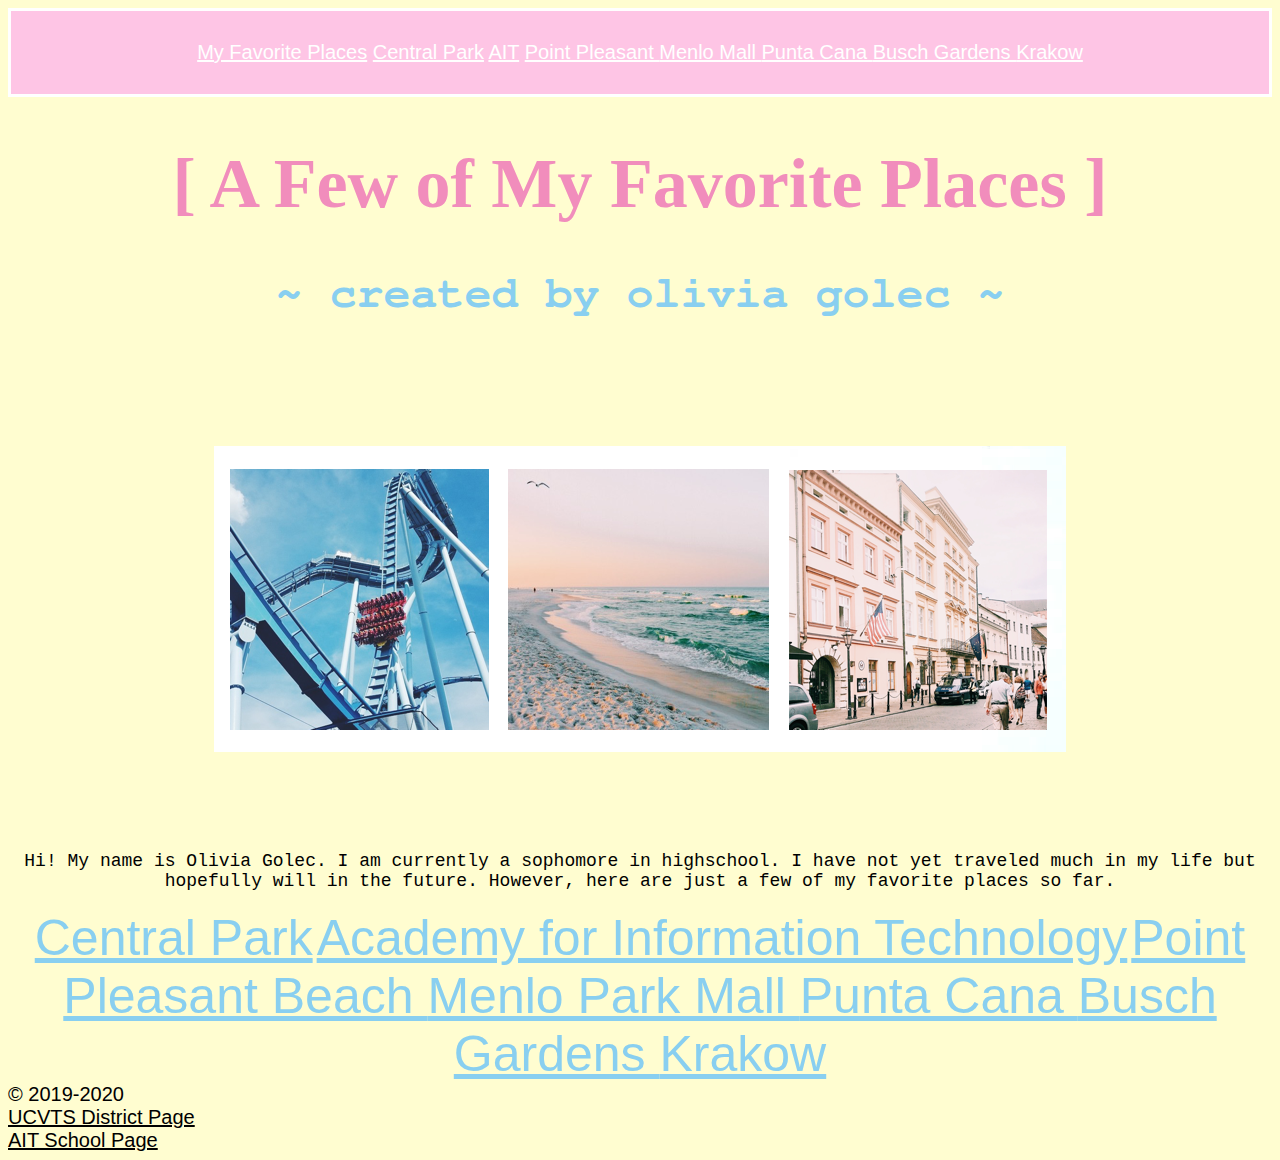
<file: pset-1a/index.html>
<!DOCTYPE html>

<html>

<head>
	<link rel="stylesheet" href="styles/styles1.css" />
	<title> olivia golec's favorite places </title>
</head>

<body>

	<header> <a href="index.html">My Favorite Places</a>
		<a href="Central-Park.html"> Central Park</a>
		<a href="Academy-for-Information-Technology.html"> AIT</a>
		<a href="Point-Pleasant-Beach.html">Point Pleasant </a>
		<a href="Menlo-Park-Mall.html">Menlo Mall </a>
		<a href="Punta-Cana.html">Punta Cana </a>
		<a href="Busch-Gardens.html"> Busch Gardens </a>
		<a href="Krakow.html"> Krakow </a>
	</header>
	<h1 id="color1">
		<center> [ A Few of My Favorite Places ] <center>
	</h1>

	<h2 id="color2">
		<center> ~ created by olivia golec ~
	</h2>
	<center>
		<img src="images/pictures.png" class="center">
		<p> Hi! My name is Olivia Golec. I am currently a sophomore in highschool. I have not yet traveled much in my life but hopefully will in the future. However, here are just a few of my favorite places so far. </p>
		<a href="Central-Park.html" title="Central Park"> Central Park</a>
		<a href=" Academy-for-Information-Technology.html" title="Academy for Information Technology">Academy for Information Technology</a>
		<a href="Point-Pleasant-Beach.html" title="Point Pleasant"> Point Pleasant Beach </a>
		<a href="Menlo-Park-Mall.html" title="Menlo Park Mall">Menlo Park Mall </a>
		<a href="Punta-Cana.html" title="Punta Cana">Punta Cana </a>
		<a href="Busch-Gardens.html" title="Busch Gardens">Busch Gardens </a>
		<a href="Krakow.html" title="Krakow">Krakow </a>

		<footer> &copy; 2019-2020 </footer>
		<footer> <a href="https://www.ucvts.tec.nj.us/">UCVTS District Page </a> </footer>
		<footer> <a href="https://www.ucvts.tec.nj.us/Page?752"> AIT School Page </a> </footer>
</body>

</html>
</file>
<file: pset-1a/styles/styles1.css>
* {
  margin: 1;
  padding: 1;
}

body {
  background-color: #FFFDD0;
}

h1 {
  font-size: 70px;
  font-family: Impact, fantasy;
}

h2 {
  font-family: FreeMono, monospace;
  font-size: 45px;
}

p {
  font-family: Courier, monospace;
  font-size: 18px;
}

header {
  font-size: 20px;
  font-family: "Arial Black", Gadget, sans-serif;
  text-align: center;
  color: black;
  padding: 30px;
  background-color: #FEC5E5;
  border: 3px solid white;
}

footer {
  font-size: 20px;
  font-family: "Arial Black", Gadget, sans-serif;
  text-align: left;
}

a:hover {
  color: #89CFF0;
}

.center {
  display: block;
  margin-left: auto;
  margin-right: auto;
  width: auto;
}

.center2 {
  text align: center;
  line-height: 50%;
}

.section-content {
  color: black;
  font-size: 23px;
  font-weight: normal;
}

a[title] {
  color: #89CFF0;
  font-size: 50px;
  font-family: "Arial Black", Gadget, sans-serif;
  text-align: justify;
}

a[href="https://www.ucvts.tec.nj.us/"] {
  color: black;
}

a[href="https://www.ucvts.tec.nj.us/Page?752"] {
  color: black;
}

p~ul {
  color: black;
}

a[href="https://www.ucvts.tec.nj.us/domain/107"] {
  color: pink;
  font-size: 30px;
}

a[href="https://www.centralpark.com/visitor-info"] {
  color: pink;
  font-size: 30px;
}

a[href="http://www.pointpleasantbeach.org"] {
  color: pink;
  font-size: 30px;
}

a[href="https://www.simon.com/mall/menlo-park-mall/about"] {
  color: pink;
  font-size: 30px;
}

a[href="https://travel.usnews.com/Hotels/Best-All-Inclusive-Resorts-in-Punta_Cana_Dominican_Republic/"] {
  color: pink;
  font-size: 30px;
}

a[href="https://buschgardens.com/williamsburg/rides/"] {
  color: pink;
  font-size: 30px;
}

a[href="http://www.krakow-info.com/krakow.htm"] {
  color: pink;
  font-size: 30px;
}

#color1 {
  color: #F18DBC;
}

#color2 {
  color: #89CFF0;
}

#color3 {
  color: #654321
}

a {
  color: white
}
</file>
